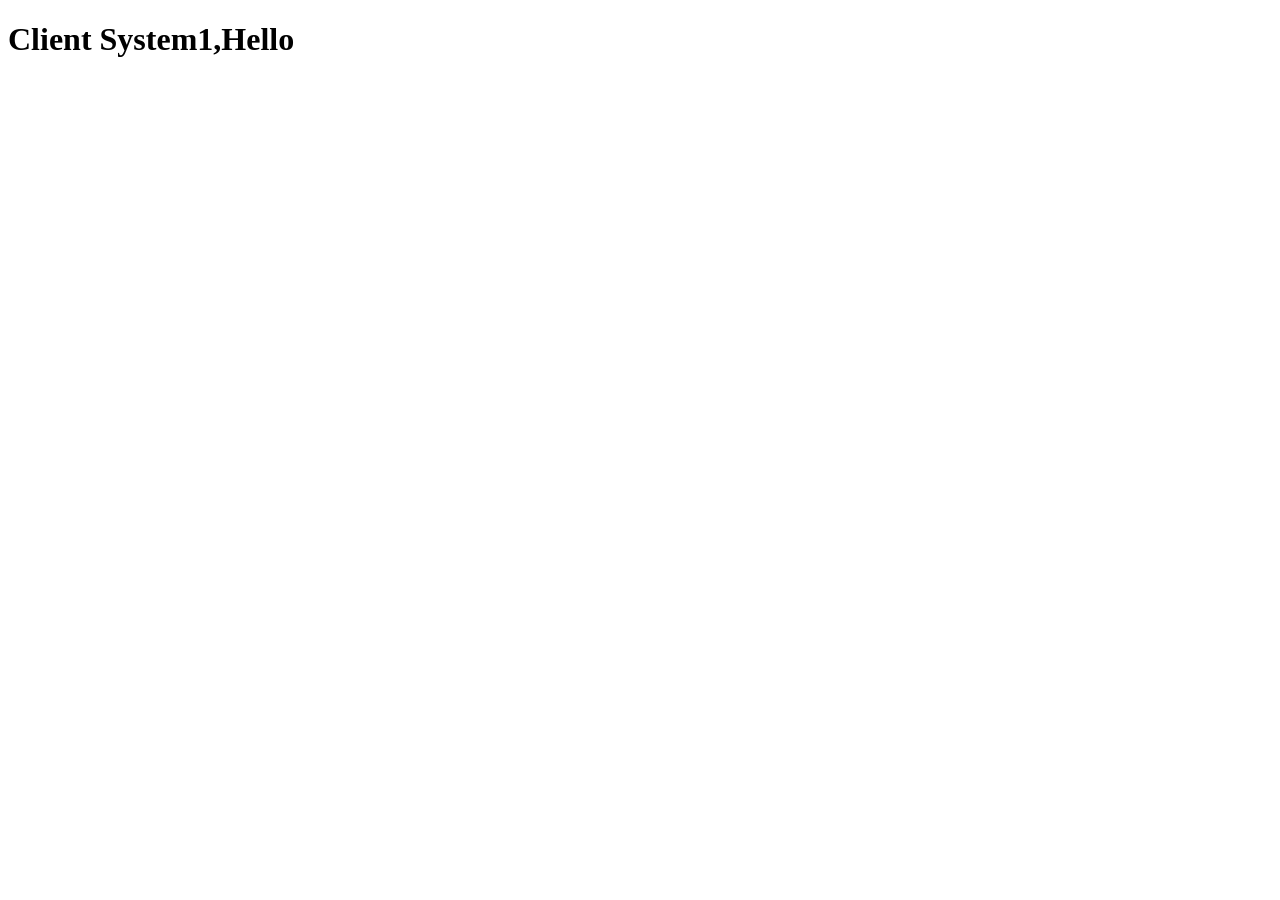
<file: uni-user-auth-sso/uni-user-auth-sso-client-system1/src/main/resources/templates/index.html>
<!DOCTYPE html>
<html lang="en" xmlns:th="http://www.thymeleaf.org"
      xmlns:sec="http://www.thymeleaf.org/thymeleaf-extras-springsecurity4">
<head>
    <meta charset="UTF-8"/>
    <title>Client System1</title>
</head>
<body>
    <h1>
        Client System1,Hello
    </h1>
</body>
</html>
</file>
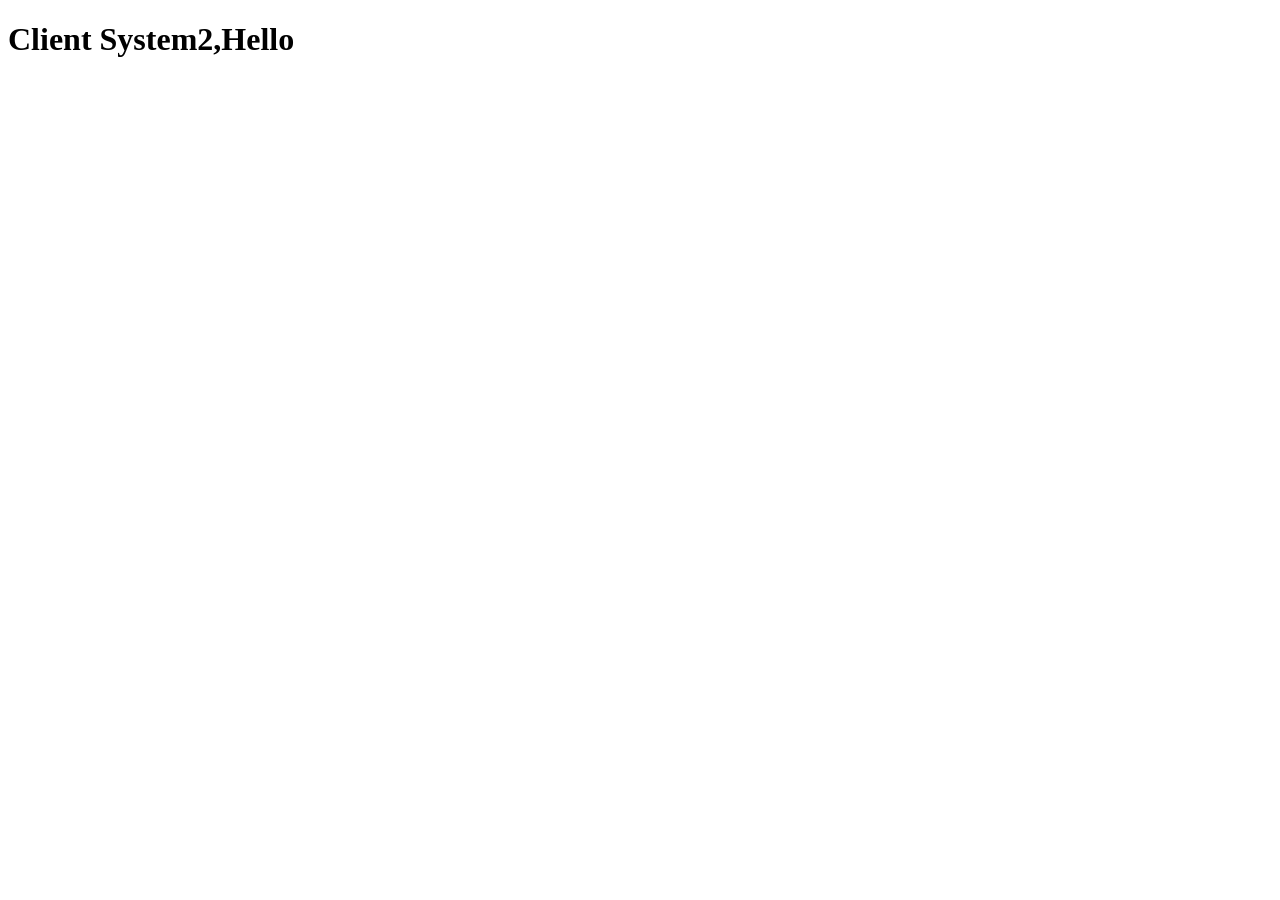
<file: uni-user-auth-sso/uni-user-auth-sso-client-system2/src/main/resources/templates/index.html>
<!DOCTYPE html>
<html lang="en" xmlns:th="http://www.thymeleaf.org"
      xmlns:sec="http://www.thymeleaf.org/thymeleaf-extras-springsecurity4">
<head>
    <meta charset="UTF-8"/>
    <title>Client System2</title>
</head>
<body>
    <h1>
        Client System2,Hello
    </h1>
</body>
</html>
</file>
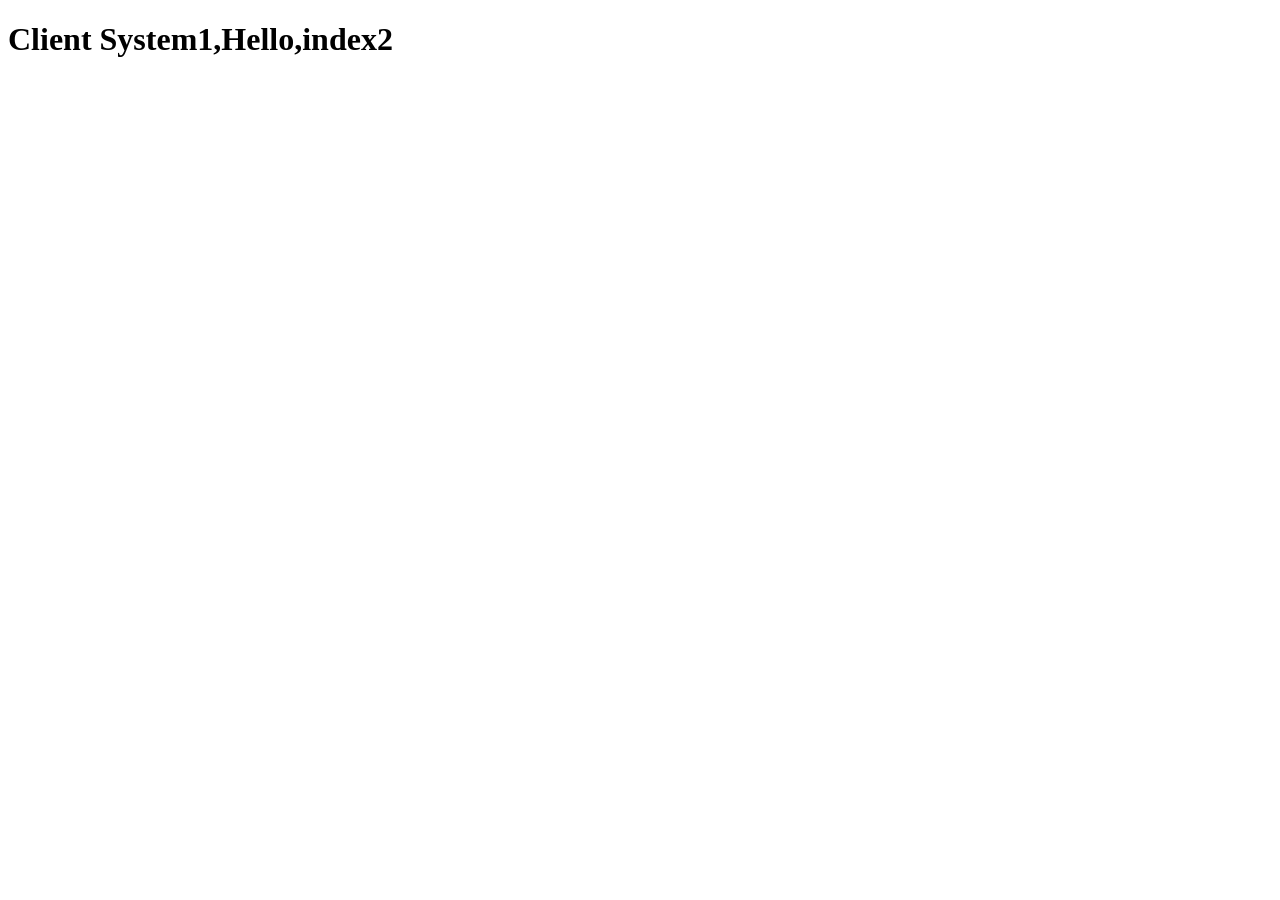
<file: uni-user-auth-sso/uni-user-auth-sso-client-system1/src/main/resources/templates/index2.html>
<!DOCTYPE html>
<html lang="en" xmlns:th="http://www.thymeleaf.org"
      xmlns:sec="http://www.thymeleaf.org/thymeleaf-extras-springsecurity4">
<head>
    <meta charset="UTF-8"/>
    <title>Client System1</title>
</head>
<body>
    <h1>
        Client System1,Hello,index2
    </h1>
</body>
</html>
</file>
